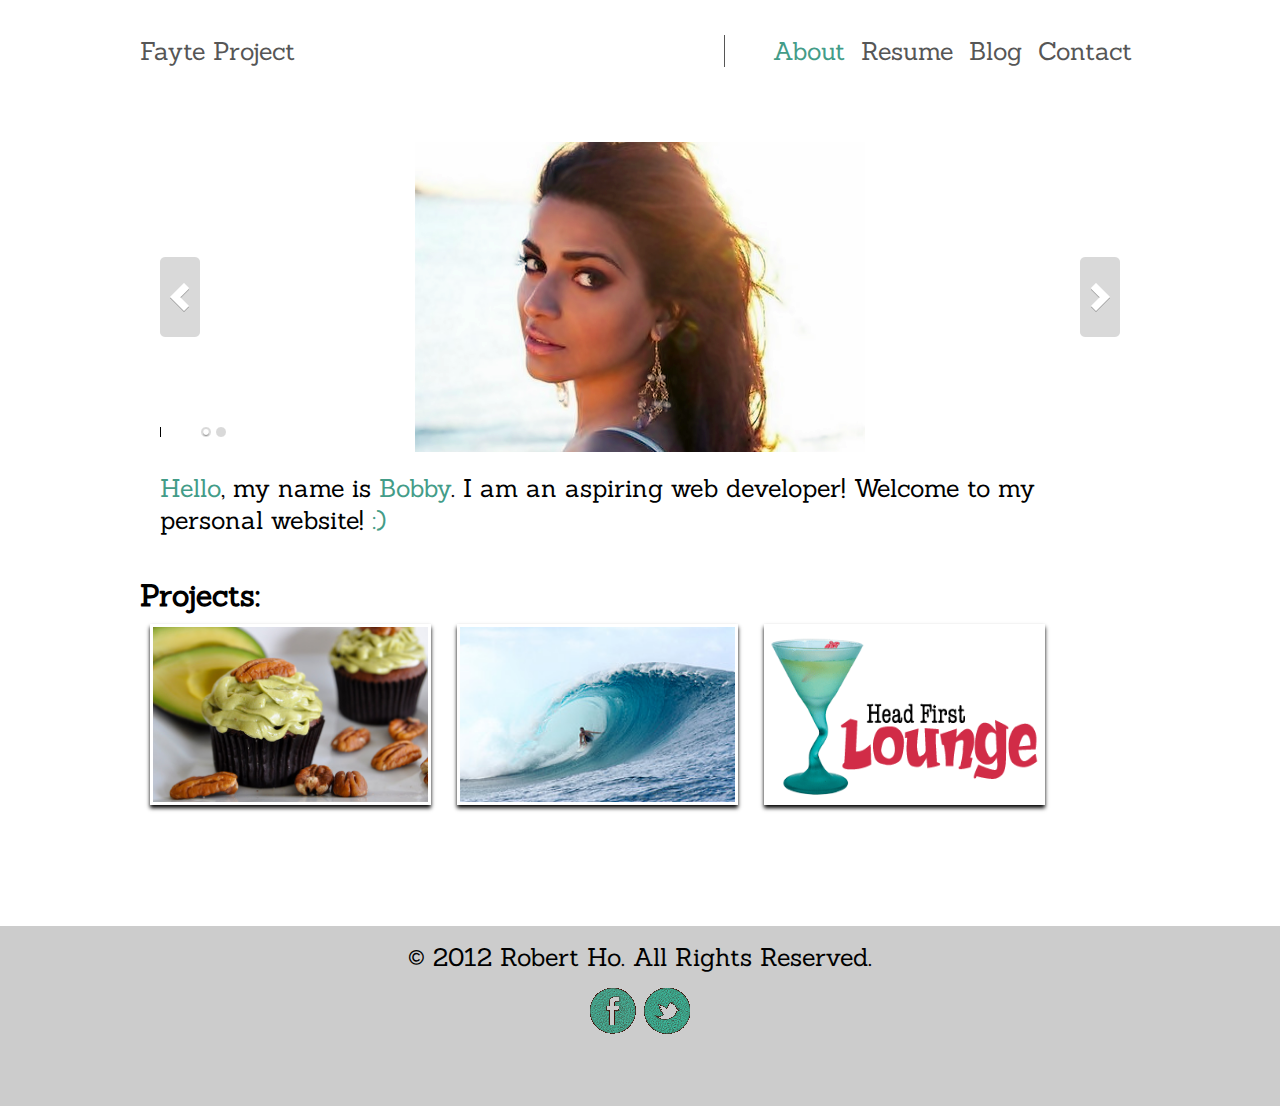
<file: index.html>
<!DOCTYPE HTML>
<html>
<head>
 <meta http-equiv="Content-Type" content="text/html; charset=utf-8"/>
    <title>Welcome To My Site The Remix</title>
    <link rel="stylesheet" href="CSS/normalize.css" type="text/css" media="screen">
    <link rel="stylesheet" href="CSS/grid.css" type="text/css" media="screen">
	<link href='http://fonts.googleapis.com/css?family=Sanchez' rel='stylesheet' type='text/css'>
    <link rel="stylesheet" href="CSS/style.css" type="text/css" media="screen">
	<link rel="stylesheet" href="CSS/slider.css" type="text/css" media="screen">
    <script src="jquery.js"></script>
	<script type="text/javascript" src="jquery.wmuSlider.min.js"></script>
 </head>
 <body>
 	<div class="header">
 		<div class="container">
				<div class="grid_3">
					<a href="#">Fayte Project</a>		
				</div>

				
				<ul class="nav">
					<li><a href="#">About</a></li>
					<li><a href="#">Resume</a></li>
					<li><a href="#">Blog</a></li>
					<li><a href="form/form.html">Contact</a></li>
					
				</ul>
		</div>
	</div>
	<div class="container clearfix wrap">
		
		<div id="intro-slider" class="wmuSlider container wrap grid_12 omega">
			<div class="wmuSliderWrapper">
				<article>
					<img width="200" height="200" src="images/nadia.png">
				</article>
				<article>
					<img width="200" height="200" src="images/utada.png">
				</article>
			</div>
		</div>
		<script>
		var options = {navigationControl: true, animation: "fade"};
		$('.wmuSlider').wmuSlider(options);
		</script>
			<div class="main">
					<div class="intro">
					<span>Hello</span>, my name is <span>Bobby</span>. I am an aspiring web developer! Welcome to my personal website! <span>:)</span> 
						
						
					</div>
								
					<div class="content">
					
				
						<div class="title projects grid_12 omega">
						
							<h2>Projects:</h2>
							<a href="bakin/index.html"><img class="shadow" src="bakin/img/featured-cupcake.jpg" width="275" height="175"></a>
							<a href="surfing/index.html"><img class="shadow" src="surfing/images/big_wave.jpg" width="275" height="175"></a>
							<a href="lounge/lounge.html"><img class="shadow" src="lounge/images/logo.gif" width="275" height="175"></a>
						</div>
	
	

						</div>
					</div>
			</div>
	
	</div>
	
		<div class="footer">
			<div id="copy">
			&copy; 2012 Robert Ho. All Rights Reserved.
			</div>
			<a href="#"><img src="bakin/img/facebook.gif" alt="Facebook"></a>
			<a href="#"><img src="bakin/img/twitter.gif" alt="Twitter"></a>
		</div>


 </body>

</html>
</file>
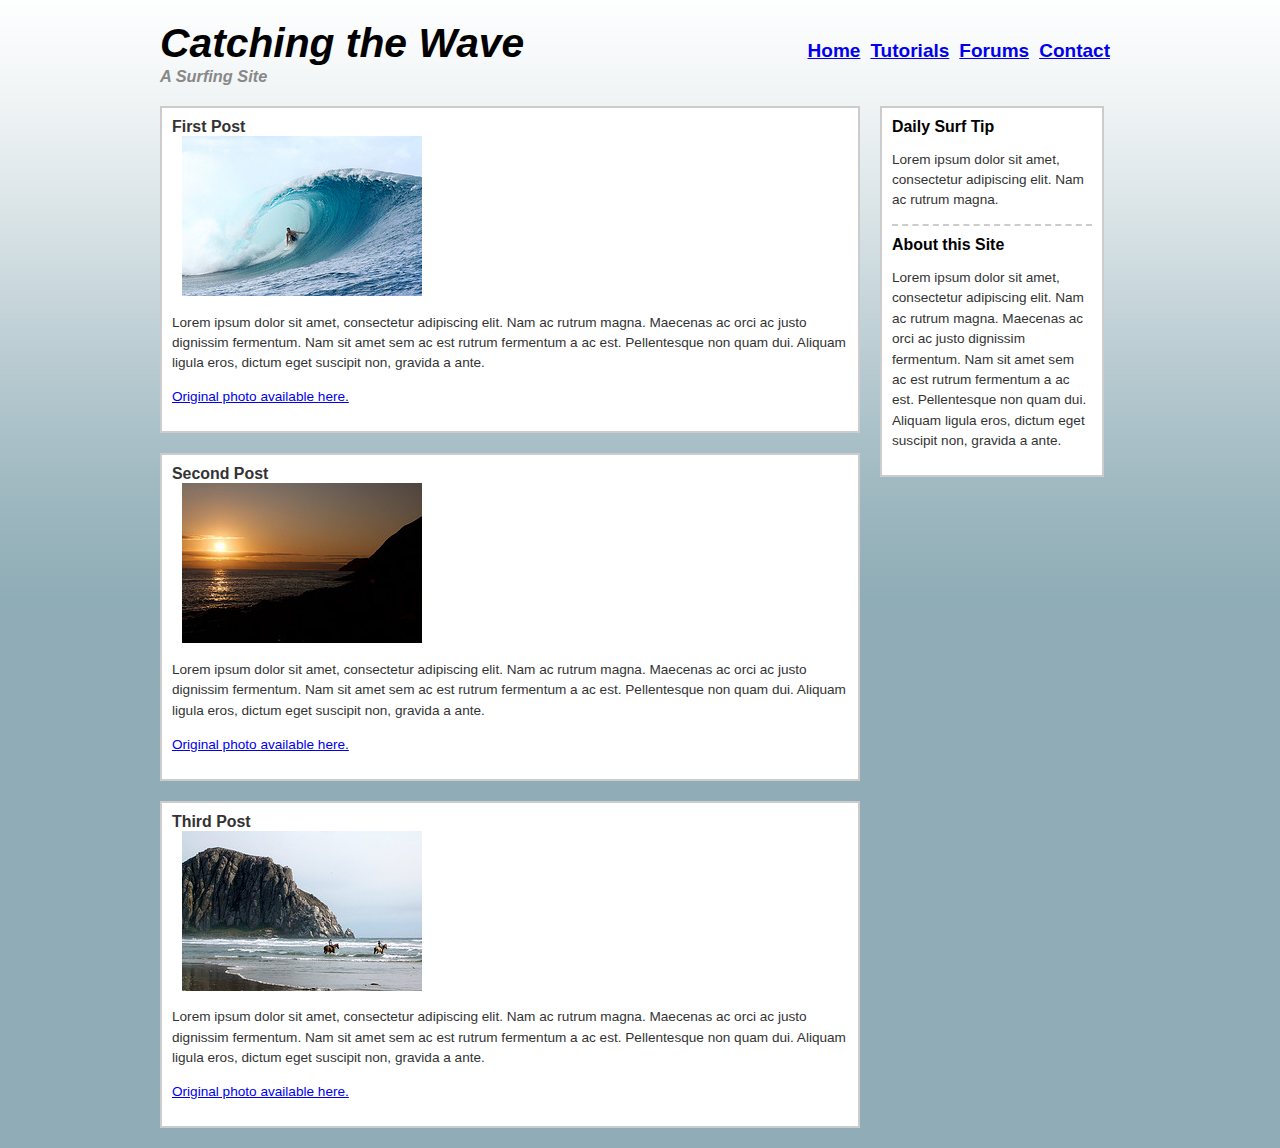
<file: surfing/index.html>
<!DOCTYPE html>
<html>
  <head>
    <title>Catching the Wave - A Surfing Site</title>
    <link rel="stylesheet" type="text/css" href="css/style.css">
  </head>
  <body>
    <div id="wrapper">
      
      <div id="header">
        <h1>Catching the Wave</h1>
        <h2>A Surfing Site</h2>
      </div>
      
      <ul id="nav">
        <li><a href="index.html">Home</a></li>
        <li><a href="#">Tutorials</a></li>
        <li><a href="#">Forums</a></li>
        <li><a href="#">Contact</a></li>
      </ul>
      
      <div id="content">
        
        <div class="post">
          <h3>First Post</h3>
          <img src="images/big_wave.jpg" class="pic" />
          <p>
            Lorem ipsum dolor sit amet, consectetur adipiscing elit. Nam ac rutrum magna. Maecenas ac orci ac justo dignissim fermentum. Nam sit amet sem ac est rutrum fermentum a ac est. Pellentesque non quam dui. Aliquam ligula eros, dictum eget suscipit non, gravida a ante.
          </p>
          <p>
            <a href="http://www.flickr.com/photos/thelastminute/1973927918/">Original photo available here.</a>
          </p>
        </div>
        
        <div class="post">
          <h3>Second Post</h3>
          <img src="images/sunset.jpg" class="pic" />
          <p>
            Lorem ipsum dolor sit amet, consectetur adipiscing elit. Nam ac rutrum magna. Maecenas ac orci ac justo dignissim fermentum. Nam sit amet sem ac est rutrum fermentum a ac est. Pellentesque non quam dui. Aliquam ligula eros, dictum eget suscipit non, gravida a ante.
          </p>
          <p>
            <a href="http://www.flickr.com/photos/christianhaugen/3995199074/">Original photo available here.</a>
          </p>
        </div>
    
        <div class="post">
          <h3>Third Post</h3>
          <img src="images/on_the_rocks.jpg" class="pic" />
          <p>
            Lorem ipsum dolor sit amet, consectetur adipiscing elit. Nam ac rutrum magna. Maecenas ac orci ac justo dignissim fermentum. Nam sit amet sem ac est rutrum fermentum a ac est. Pellentesque non quam dui. Aliquam ligula eros, dictum eget suscipit non, gravida a ante.
          </p>
          <p>
            <a href="http://www.flickr.com/photos/mikebaird/2635821916/">Original photo available here.</a>
          </p>
        </div>

      </div>
      
      <div id="sidebar">
        <div class="section">
          <h3>Daily Surf Tip</h3>
          <p>Lorem ipsum dolor sit amet, consectetur adipiscing elit. Nam ac rutrum magna.</p>
        </div>
        <div class="section">
          <h3>About this Site</h3>
          <p>
            Lorem ipsum dolor sit amet, consectetur adipiscing elit. Nam ac rutrum magna. Maecenas ac orci ac justo dignissim fermentum. Nam sit amet sem ac est rutrum fermentum a ac est. Pellentesque non quam dui. Aliquam ligula eros, dictum eget suscipit non, gravida a ante.
          </p>
        </div>
      </div>
      
    </div>
  </body>
</html>
</file>
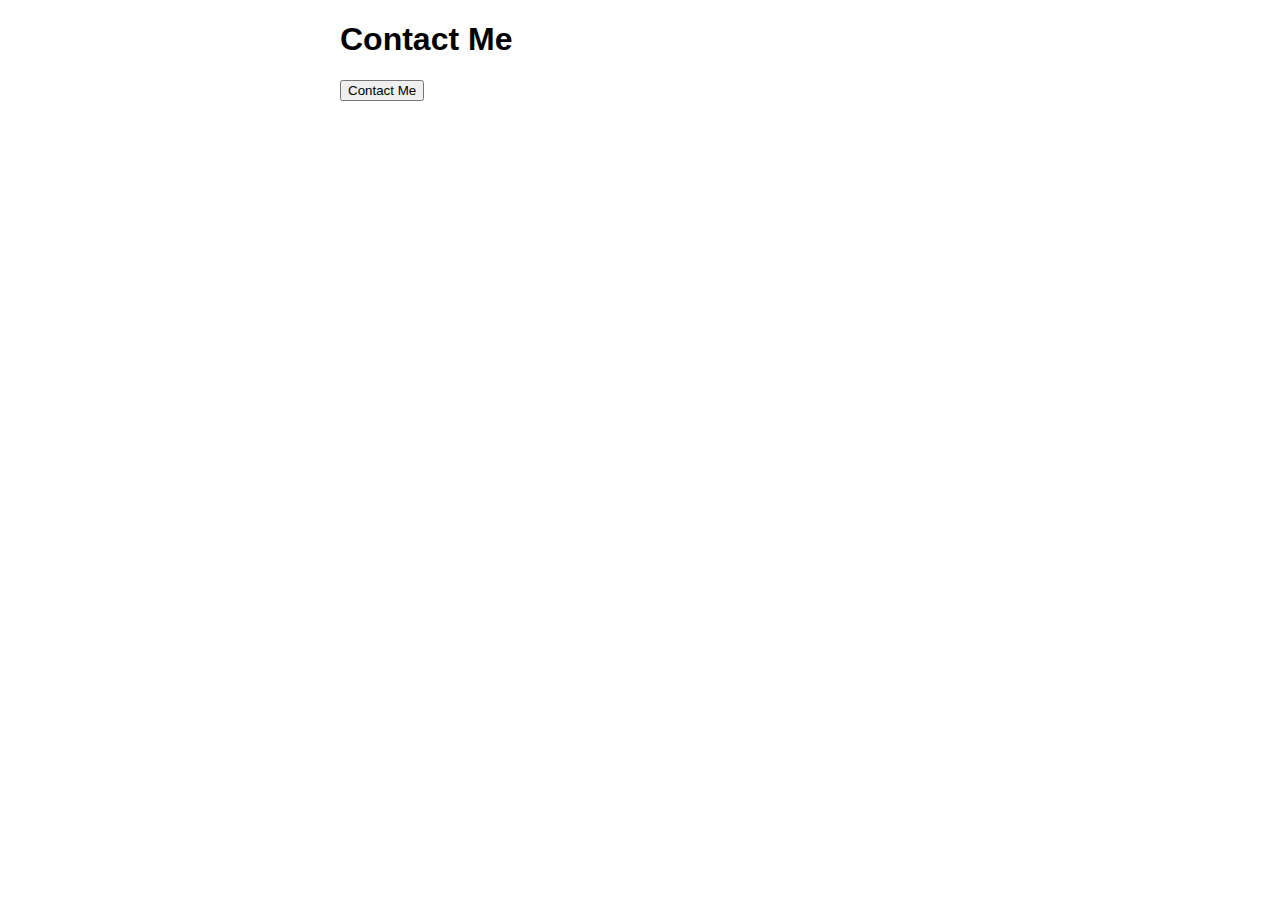
<file: form/form.html>
<!doctype html>
<html>
<head>
	<meta charset=utf-8>
	<title>Slides and Structure</title>
	<style>

	body {
		width: 600px;
		margin: auto; 
		font-family: sans-serif;
	}

	#contact { 
		background: #e3e3e3; 
		padding: 1em 2em; 
		position: relative;
	}



	.js #contact {
		position: absolute;
		top: 0;
		width: inherit;
		display: none;
	}	

	#contact h2 { margin-top: 0; }

	#contact ul { padding: 0; }

	#contact li { 
		list-style: none;
		margin-bottom: 1em;
	}

	/* Close button on form */
	.close {
		position: absolute;
		right: 10px;
		top: 10px;
		font-weight: bold;
		font-family: sans-serif;
		cursor: pointer;
	}	

	/* Form inputs */
	input, textarea { width: 100%; line-height: 2em;}
	input[type=submit] { width: auto;  }
	label { display: block; text-align: left; }

	</style>
</head>
<body>


<article>
	<h1>Contact Me</h1>
</article>

<div id="contact">
	<h2>Contact Me</h2>
	<form action="#">
		<ul>
			<li>
				<label for="name">Name: </label>
	 			<input name="name" id="name">
			</li>

			<li>
				<label for="email">Email Address: </label>
		 		<input name="email" id="email">
			</li>

			<li>
				<label for="comments">What's Up?</label>
				<textarea name="comments" id="comments" cols="30" rows="10"></textarea>
			</li>
			<li>
				<input type="submit" value="Submit">
			</li>
		</ul>  
	</form>
</div>

<script src="https://ajax.googleapis.com/ajax/libs/jquery/1.7.1/jquery.min.js"></script>


<script>
/* Determining whether JS is turned on */ 
(function() {
	
$('html').addClass('js');

var contactForm = { 

	container: $('#contact'),

config: {
	effect: 'slideToggle',
	speed: 500

},

	init: function(config) {
		 $.extend(this.config, config);
	 	$('<button></button>', {
	 	
			text: 'Contact Me'

		})
			.insertAfter('article:first')
			.on('click', this.show);
	},
	show: function() {
		var cf = contactForm,
				container = cf.container,
				config = cf.config;
			if (container.is(':hidden')) {
		contactForm.close.call(container);
		container[config.effect](config.speed); 
	}
	},
	close: function() {
		var $this = $(this);

		if ($this.find('span.close').length) return;
		$('<span class=close>X</span>')
		.prependTo(this)
		.on('click', function() {
			//this = span
			$this[contactForm.config.effect](contactForm.config.speed);
		})
		}
};

contactForm.init({
	effect: 'fadeToggle',
	speed: 2000
});
  
})();

</script>

</body>
</html>
</file>
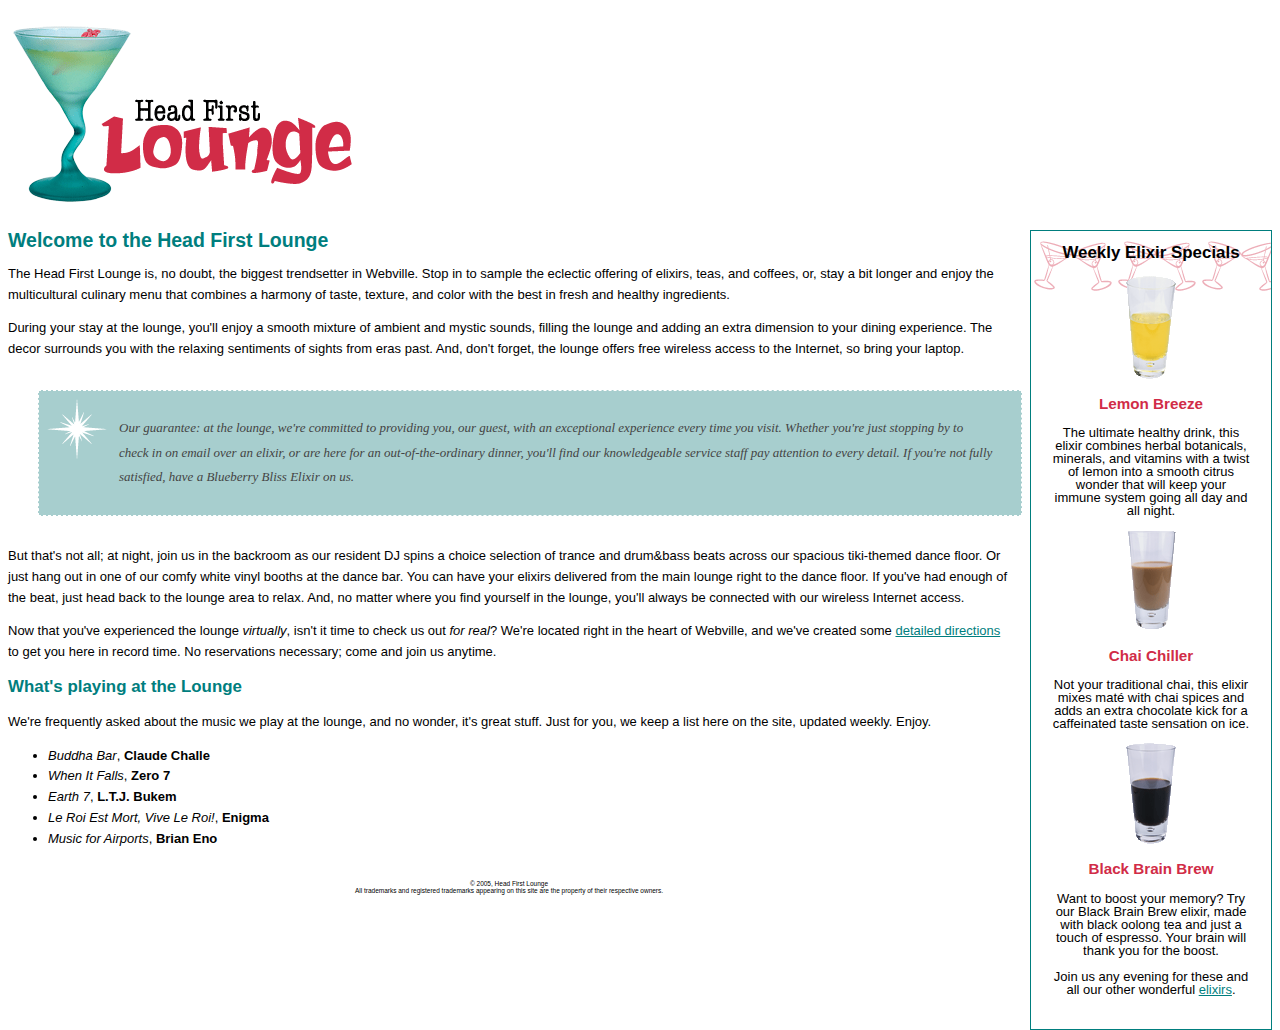
<file: lounge/lounge.html>
<!DOCTYPE html PUBLIC "-//W3C//DTD XHTML 1.0 Strict//EN" 
   "http://www.w3.org/TR/xhtml1/DTD/xhtml1-strict.dtd">
<html xmlns="http://www.w3.org/1999/xhtml" lang="en" xml:lang="en">
  <head>
    <meta http-equiv="Content-Type" content="text/html; charset=ISO-8859-1" />
    <title>Head First Lounge</title>
    <link type="text/css" rel="stylesheet" href="lounge.css" media="screen" />
    <link type="text/css" rel="stylesheet" href="print/print.css" media="print" />
  </head>
  <body>
    <p><img src="images/logo.gif" alt="Head First Lounge" /></p>
    <div id="elixirs">
      <h2>Weekly Elixir Specials</h2>
      <p>
        <img src="images/yellow.gif" alt="Lemon Breeze Elixir" />
      </p>
      <h3>Lemon Breeze</h3>
      <p>
        The ultimate healthy drink, this elixir combines
        herbal botanicals, minerals, and vitamins with
        a twist of lemon into a smooth citrus wonder
        that will keep your immune system going all
        day and all night.
      </p>

      <p>
        <img src="images/chai.gif" alt="Chai Chiller Elixir" />
      </p>
      <h3>Chai Chiller</h3>
      <p>
        Not your traditional chai, this elixir mixes mat&eacute;
        with chai spices and adds an extra chocolate kick for
        a caffeinated taste sensation on ice.
      </p>

      <p>
        <img src="images/black.gif" alt="Black Brain Brew Elixir" />
      </p>
      <h3>Black Brain Brew</h3>
      <p>
        Want to boost your memory?  Try our Black Brain Brew
        elixir, made with black oolong tea and just a touch
        of espresso.  Your brain will thank you for the boost.
      </p>

      <p>
        Join us any evening for these and all our 
        other wonderful 
        <a href="beverages/elixir.html" 
           title="Head First Lounge Elixirs">elixirs</a>.
      </p>
    </div>

    <h1>Welcome to the Head First Lounge</h1>
    <p>
      The Head First Lounge is, no doubt, the biggest trendsetter in Webville. 
      Stop in to sample the eclectic offering of elixirs, teas, and coffees,
      or, stay a bit longer and enjoy the multicultural culinary menu that 
      combines a harmony of taste, texture, and color with the best in fresh
      and healthy ingredients.  
    </p>

    <p>
      During your stay at the lounge, you'll enjoy a smooth mixture of 
      ambient and mystic sounds, filling the lounge and adding an extra dimension 
      to your dining experience. The decor surrounds you with the relaxing sentiments 
      of sights from eras past. And, don't forget, the lounge offers free wireless 
      access to the Internet, so bring your laptop.  
    </p>

    <p id="guarantee">
      Our guarantee: at the lounge, we're committed to providing you, 
      our guest, with an exceptional experience every time you visit. 
      Whether you're just stopping by to check in on email over an 
      elixir, or are here for an out-of-the-ordinary dinner, you'll 
      find our knowledgeable service staff pay attention to every detail. 
      If you're not fully satisfied, have a Blueberry Bliss Elixir on us.
    </p>

    <p>
      But that's not all; at night, join us in the backroom as our resident 
      DJ spins a choice selection of trance and drum&amp;bass beats across 
      our spacious tiki-themed dance floor. Or just hang out in one of our 
      comfy white vinyl booths at the dance bar. You can have your elixirs 
      delivered from the main lounge right to the dance floor. If you've 
      had enough of the beat, just head back to the lounge area to relax.
      And, no matter where you find yourself in the lounge, you'll always be 
      connected with our wireless Internet access.
    </p>

    <p>
      Now that you've experienced the lounge <em>virtually</em>, isn't 
      it time to check us out <em>for real</em>? We're located right
      in the heart of Webville, and we've created some 
      <a href="about/directions.html"
         title="Detailed Directions to the Lounge">detailed directions</a>	
      to get you here in record time. No reservations necessary; 
      come and join us anytime.
    </p>

    <h2>What's playing at the Lounge</h2>
    <p>
      We're frequently asked about the music we play at the lounge, and no wonder, 
      it's great stuff. Just for you, we keep a list here on the site, updated weekly. 
      Enjoy.
    </p>
    <ul>
      <li><span class="cd">Buddha Bar</span>, <span class="artist">Claude Challe</span></li>
      <li><span class="cd">When It Falls</span>, <span class="artist">Zero 7</span></li>
      <li><span class="cd">Earth 7</span>, <span class="artist">L.T.J. Bukem</span></li>
      <li><span class="cd">Le Roi Est Mort, Vive Le Roi!</span>, <span class="artist">Enigma</span></li>
      <li><span class="cd">Music for Airports</span>, <span class="artist">Brian Eno</span></li>
    </ul>

    <div id="footer">
      <p>
        &copy; 2005, Head First Lounge<br />
        All trademarks and registered trademarks appearing on this site are 
        the property of their respective owners.
      </p>
    </div>
  </body>
</html>
</file>
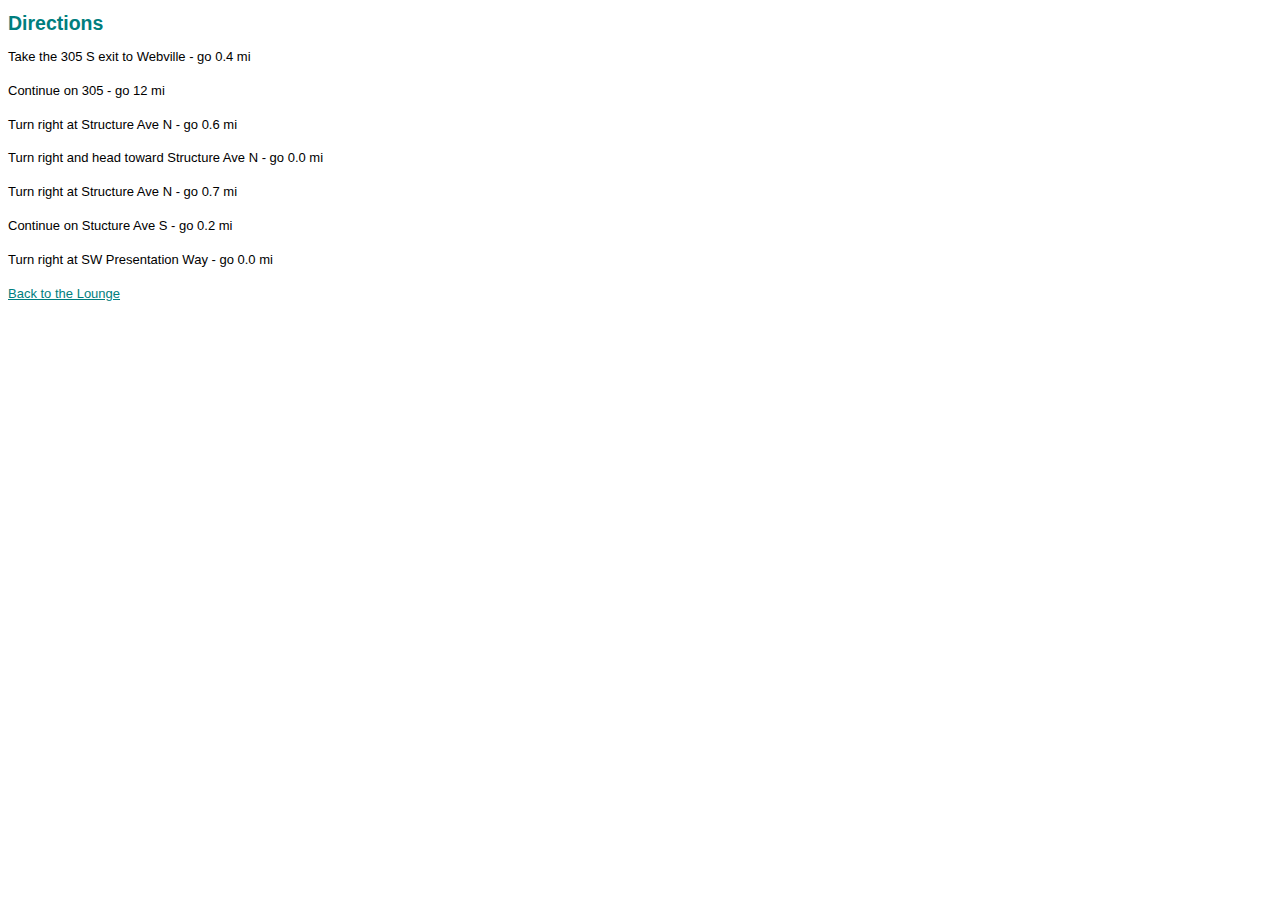
<file: lounge/about/directions.html>
<!DOCTYPE html PUBLIC "-//W3C//DTD XHTML 1.0 Strict//EN" 
   "http://www.w3.org/TR/xhtml1/DTD/xhtml1-strict.dtd">
<html xmlns="http://www.w3.org/1999/xhtml" lang="en">
  <head>
    <meta http-equiv="Content-Type" content="text/html; charset=ISO-8859-1" />
    <title>Head First Lounge Directions</title>
    <link type="text/css" rel="stylesheet" href="../lounge.css" />
  </head>
  <body>
    <h1>Directions</h1>
    <p>Take the 305 S exit to Webville - go 0.4 mi</p>
    <p>Continue on 305 - go 12 mi</p>
    <p>Turn right at Structure Ave N - go 0.6 mi</p>
    <p>Turn right and head toward Structure Ave N - go 0.0 mi</p>
    <p>Turn right at Structure Ave N - go 0.7 mi</p>
    <p>Continue on Stucture Ave S - go 0.2 mi</p>
    <p>Turn right at SW Presentation Way - go 0.0 mi</p>
    <p>
      <a href="../lounge.html">Back to the Lounge</a>
    </p>
  </body>
</html>
</file>
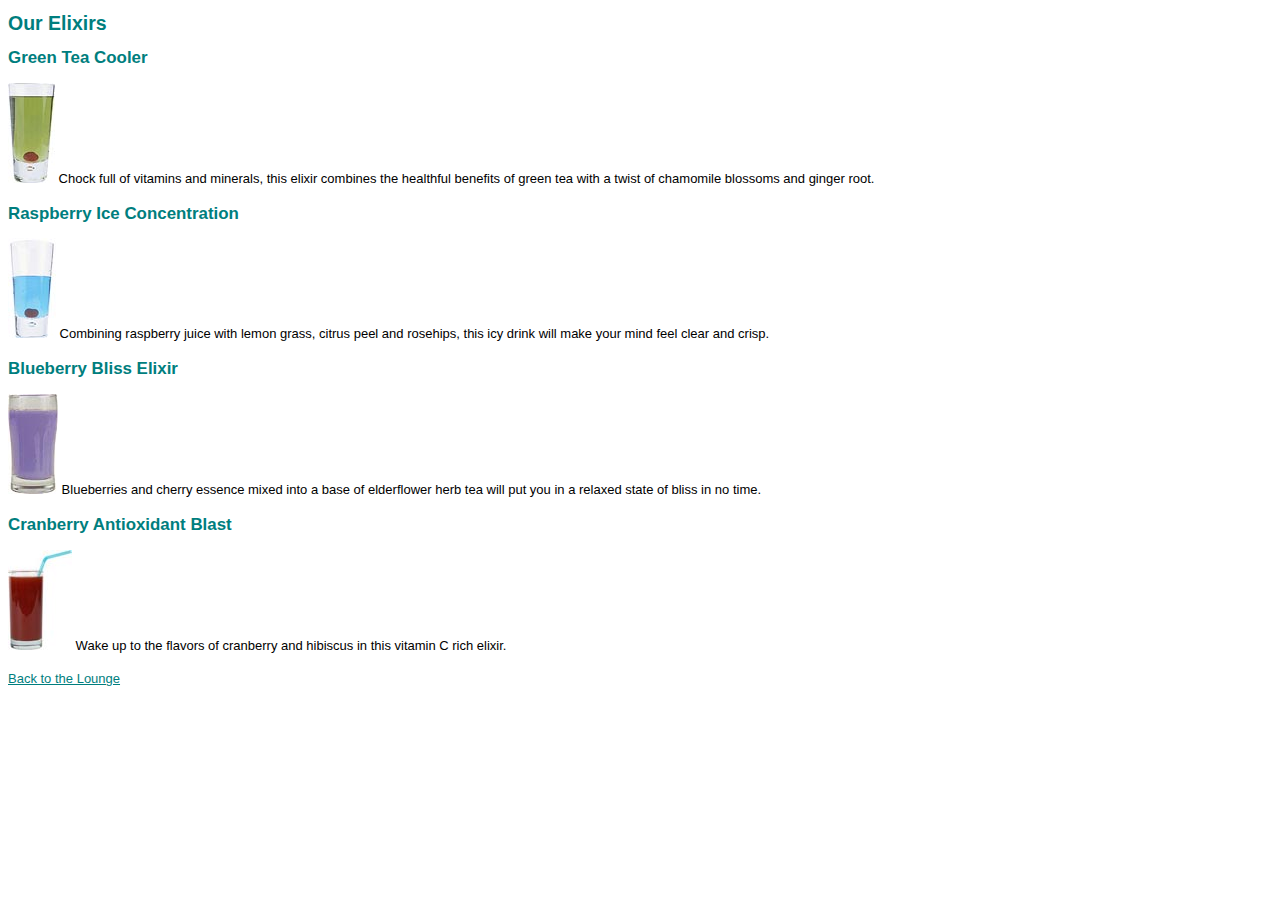
<file: lounge/beverages/elixir.html>
<!DOCTYPE html PUBLIC "-//W3C//DTD XHTML 1.0 Strict//EN" 
   "http://www.w3.org/TR/xhtml1/DTD/xhtml1-strict.dtd">
<html xmlns="http://www.w3.org/1999/xhtml" lang="en">
  <head>
    <meta http-equiv="Content-Type" content="text/html; charset=ISO-8859-1" />
    <title>Head First Lounge Elixirs</title>
    <link type="text/css" rel="stylesheet" href="../lounge.css" />
  </head>
  <body>
    <h1>Our Elixirs</h1>

    <h2>Green Tea Cooler</h2>
    <p class="greentea">
      <img src="../images/green.jpg" alt="Green Tea Cooler" />
      Chock full of vitamins and minerals, this elixir
      combines the healthful benefits of green tea with
      a twist of chamomile blossoms and ginger root.
    </p>
    <h2>Raspberry Ice Concentration</h2>
    <p class="raspberry">
      <img src="../images/lightblue.jpg" alt="Raspberry Ice Concentration" />
      Combining raspberry juice with lemon grass,
      citrus peel and rosehips, this icy drink
      will make your mind feel clear and crisp.
    </p>
    <h2>Blueberry Bliss Elixir</h2>
    <p class="blueberry">
      <img src="../images/blue.jpg" alt="Blueberry Bliss Elixir" />
      Blueberries and cherry essence mixed into a base
      of elderflower herb tea will put you in a relaxed
      state of bliss in no time.
    </p>
    <h2>Cranberry Antioxidant Blast</h2>
    <p>
      <img src="../images/red.jpg" alt="Cranberry Antioxidant Blast" />
      Wake up to the flavors of cranberry and hibiscus
      in this vitamin C rich elixir.
    </p>
    <p>
      <a href="../lounge.html">Back to the Lounge</a>
    </p>
  </body>
</html>
</file>
<file: CSS/grid.css>
/*
 Width: 1000px
 # Columns : 12 
 Column width: 65px
 Gutter : 20px 

 */
.grid_1 { width: 65px; }
.grid_2 { width: 150px; }
.grid_3 { width: 235px; }
.grid_4 { width: 320px; }
.grid_5 { width: 405px; }
.grid_6 { width: 490px; }
.grid_7 { width: 575px; }
.grid_8 { width: 660px; }
.grid_9 { width: 745px; }
.grid_10 { width: 830px; }
.grid_11 { width: 915px; }
.grid_12 { width: 1000px; }

.grid_1,
.grid_2,
.grid_3,
.grid_4,
.grid_5,
.grid_6,
.grid_7,
.grid_8,
.grid_9,
.grid_10,
.grid_11,
.grid_12 {
	margin: 0 20px 10px 0;
	float: left;
	display: block;
}

.alpha{margin-left:0px;}
.omega{margin-right:0px;}

.container{
	width: 1000px; 
	margin: auto;
}



.clear{clear:both;display:block;overflow:hidden;visibility:hidden;width:0;height:0}.clearfix:after{clear:both;content:' ';display:block;font-size:0;line-height:0;visibility:hidden;width:0;height:0}* html .clearfix,*:first-child+html .clearfix{zoom:1}
</file>
<file: CSS/style.css>
html, body {
margin: 0;
padding: 0;
height: 100%;
}

body {
	font-family: 'Sanchez', Helvetica;
	font-size: 25px;
}

.wrap {
height: auto !important;
min-height: 100%;
height: 100%;
position: ;
margin: 0 auto;
}

span {
color: #439C88;
}

a { 
text-decoration: none;
color: #565656;
}

a:hover {
	color: #439C88;

}

a { -webkit-transition: color 0.4s ease-out;
	-moz-transition: color 0.4s ease-out;
	}
/* Navigation */


ul {
	list-style: none;
	float: right;
	border-left: 1px solid;
	margin-bottom: 5px;
}


ul.nav {
	margin:  0 auto;
	float: right;
	color: #565656;
}

ul.nav li {
	margin: 0px 8px;
	float: left;
}

li:first-child a{
	color: #439C88;
	background-color: grey:
}



ul.nav a:hover { border-bottom: 15px solid #439C88;
}

ul.nav a { -webkit-transition: border .3s ease-out;
		-moz-transition: border .3s ease-out;
}

/* Navigation End */ 

/* Header and Footer*/ 

.header, .footer{
	float: left;
	margin: 0px;
	padding: 15px 0px;
	min-width: 100%;
	background-color: ;


}

.header {
	margin-bottom: 50px;
	text-decoration: underline;
}

.footer {
	text-align: center;
	position: absolute;
	margin-top: -150px;
	height: 150px;
	bottom: 0;
	left: 0;
	position: relative;
	background-color: #CCC;
}


/* Header End */


/* Main Content */
.main {
padding-bottom: 500px;

}

.intro {
	padding: 20px;
	margin: 20px 0px;
}

.content {
	font-size: 80%;
}

.shadow {
border: 3px solid #fff;
box-shadow: 0 3px 4px rgba(0,0,0,1);
margin: 10px;
}

.title h3 {
	text-decoration: underline;
	margin-bottom: 10px;
}

#copy {
padding-bottom: 15px;
}
</file>
<file: surfing/css/style.css>
/***************
Page Styles
***************/

body {
	margin: 0;
	background: #90ADB7 url('../images/background.png') repeat-x; 
	font-family: verdana, sans-serif;
	font-size: 0.85em;
} 

#wrapper {
	width: 960px;
	margin: 0 auto;
}

p {
	line-height: 1.5em;
	color: #333;
}

a:hover { 
	text-decoration: none;
	}

/***************
Navigation
***************/

#nav {
	list-style: none;
	padding:0;
	float: right;
	margin: 40px 0;
}

#nav li {
	float: left;
	margin-right: 10px;
	font-size: 1.4em;
	font-weight: bold;
}

/***************
Header
***************/

#header {
	font-style: italic;
	float: left;
	margin: 20px 0; 

}

#header h1 {
	font-size: 3em;
	margin: 0;
}

#header h2 {
	margin: 0;
	color: #888;
	font-size: 1.2em;

}

/***************
Content
***************/

#content {
	float: left;
	width: 700px;
	margin-right: 20px;
}

#content .post {
	background: #FFF;
	padding: 10px;
	margin-bottom: 20px;
	border: 2px solid #CCC;
}

#content .post h3 {
	margin: 0;
	color: #333;

}

.pic {
	margin-left: 10px;

}

/***************
Sidebar
***************/
#sidebar {
	float: left;
	width: 200px;
	background: #FFF;
	padding: 10px;
	border: 2px solid #CCC;

}

#sidebar h3{
	margin: 0;
}

#sidebar .section {
	border-top: 2px dashed #CCC;
	padding-top: 10px;

}

#sidebar .section:first-child{
	border-top: none;
	padding: 0;
}
</file>
<file: lounge/lounge.css>
body {
  font:                small/1.6em Verdana, Helvetica, Arial, sans-serif;
}

h1, h2 {
  color:               #007e7e;
}

h1 {
  font-size:           150%;
}

h2 {
  font-size:           130%;
}

#guarantee {
  line-height:         1.9em;
  font-style:          italic;
  font-family:         Georgia, "Times New Roman", Times, serif;
  color:               #444444;
  border:              1px dashed white;
  padding:             25px;
  padding-left:        80px;
  margin:              30px;
  margin-right:        250px;
  background:    	   top left url(images/background.gif) no-repeat #a7cece;
}

#elixirs {
  border:              thin solid #007e7e;
  width:               200px;

  padding:             0px 20px 20px 20px;

  margin-left:         20px;

  text-align:          center;
  
  background:    	   url("images/cocktail.gif") repeat-x;
  float:               right;
  line-height:         1;
}

#elixirs h2 {
  color:               black;
}

#elixirs h3 {
  color:               #d12c47;
}

#footer {
  font-size:           50%;
  text-align:          center;
  line-height:         normal;
  margin-top:          30px;
}

.cd {
  font-style:          italic;
}

.artist {
  font-weight:         bold;
}

a:link {
  color:               #007e7e;
}

a:visited {
  color:               #333333;
}

#elixirs a:link {
  color:               #007e7e;
}

#elixirs a:visited {
  color:               #333333;
}

#elixirs a:hover {
  background:          #f88396;
  color:               #0d5353;
}
</file>
<file: lounge/print/print.css>
body {
  font-size: 12pt;
  font-family: Times, "Times New Roman", serif;
  line-height: 1.4em;
  margin: 10px 40px 10px 40px;
  width: 700px;
}

h1, h2 {
  color: black;
}

h1 {
  font-size: 150%;
}

h2 {
  font-size: 130%;
}

#guarantee {
  padding: 25px 25px 25px 25px;
  border: thin solid black;
  margin-right: 240px;
  margin-left: 30px;
  line-height: 1.5em;
  font-style: italic;
  font-family: Georgia, "Times New Roman", Times, serif;
  color: #222222;
}

#elixirs {
  font-family: Verdana, Helvetica, Arial, sans-serif; 
  width: 200px;
  background-color: #ffffff;
  background: url("images/elixirbackground.gif") repeat-x top center;
  padding: 0px 20px 20px 20px;
  margin-left: 25px;
  color: #000000;
  border: thin double #007e7e;
  text-align: center; 
  font-size: 80%;
}

#elixirs a:link { color: #007e7e;}
#elixirs a:visited { color: #333333;}
#elixirs a:hover { background: #f88396; color: #0d5353;}

#elixirs h2 {
  color: #000000;
}

#elixirs h3 {
  color: #d12c47;
}

#elixirs img {
  padding-top: 20px;
}
	
#elixirs p {
  line-height: 1em;
}

#footer {
  font-size: 50%;
  text-align: center;
  line-height: normal;
  margin-top: 30px;
}

.artist {
  font-weight: bold;
}

.cd {
  font-style: italic;
}

body p a:link { color: #007e7e; }
body p a:visited { color: #333333; }
</file>
<file: CSS/slider.css>
/*!
 * jQuery wmuSlider v1.0
 * 
 * Copyright (c) 2011 Brice Lechatellier
 * http://brice.lechatellier.com/
 *
 * Licensed under the MIT license: http://www.opensource.org/licenses/mit-license.php
 */

/* CSS Reset */


/* Demo */
.wmuSlider,
.wmuGallery {
    margin-bottom: 20px;
}

/* mwuSlider */
.wmuSlider {
    position: relative;
    overflow: hidden;
	height: 310px; 
}
.wmuSlider .wmuSliderWrapper {
    display: none;
}
.wmuSlider .wmuSliderWrapper article {
    position: relative;
    text-align: center;
	height: 310px;
}
.wmuSlider .wmuSliderWrapper article img {
    max-width: 100%;
    width: auto;
    height: auto;
}

/* mwuGallery */
.wmuGallery .wmuGalleryImage {
    position: relative;
    text-align: center;
}
.wmuGallery .wmuGalleryImage img {
    max-width: 100%;
    width: auto;
    height: auto;
}

/* Default Skin */
.wmuGallery .wmuGalleryImage {
    margin-bottom: 10px;
}
.wmuSliderPrev, .wmuSliderNext {
    position: absolute;
    width: 40px;
    height: 80px;
    text-indent: -9999px;
    background: url(../images/sprites.png) no-repeat 0 0;
    top: 50%;
    margin-top: -40px;
    z-index: 2;
}
.wmuSliderPrev {
    background-position: 100% 0;
    left: 20px;
}
.wmuSliderNext {
    right: 20px;
}
.wmuSliderPagination {
    z-index: 2;
    position: absolute;
    left: 20px;
    bottom: 10px;
}
.wmuSliderPagination li {
    float: left;
    margin: 0 5px 0 0;
    list-style-type: none;
}
.wmuSliderPagination a {
    display: block;
    text-indent: -9999px;
    width: 10px;
    height: 10px;
    background: url(../images/sprites.png) no-repeat 0 -80px;
}
.wmuSliderPagination a.wmuActive {
    background-position: -10px -80px;
}
</file>
